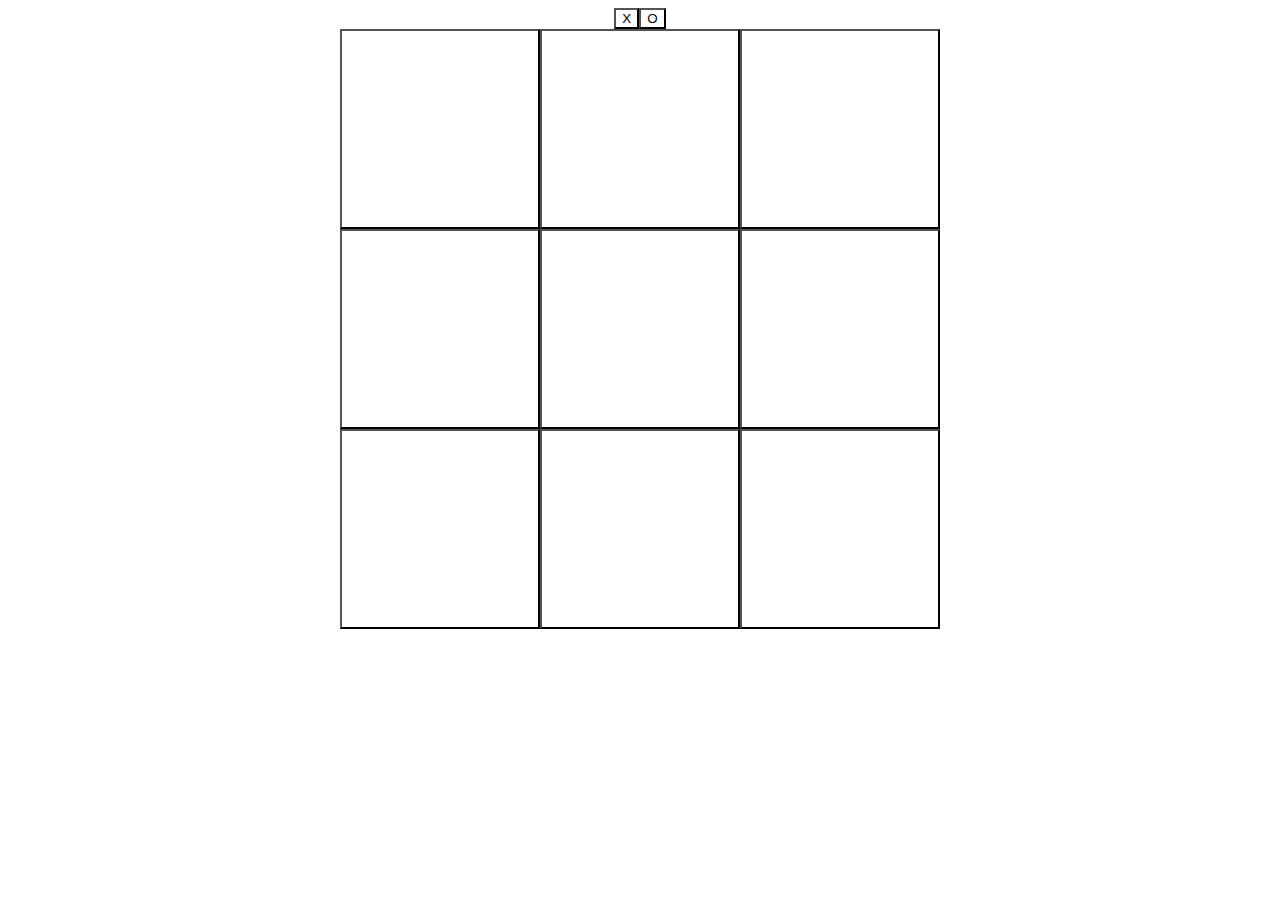
<file: index.html>
<!DOCTYPE html>
<html lang="en">
<head>
    <meta charset="UTF-8">
    <meta name="viewport" content="width=device-width, initial-scale=1.0">
    <title>Document</title>
    <link rel="stylesheet" href="tic-tac-toe.css">
</head>
<body>
    <div class="player-preference">
        <button class="choice-btn1">
            X
        </button>
            
        <button class="choice-btn2">
            O
        </button>
    </div>

    <div style="display: flex;
    justify-content: center;">

    <div class="grid">
        
        <button class="btn1 gamebtn-js btn"></button>
        <button class="btn2 gamebtn-js btn"></button>
        <button class="btn3 gamebtn-js btn"></button>
        <button class="btn4 gamebtn-js btn"></button>
        <button class="btn5 gamebtn-js btn"></button>
        <button class="btn6 gamebtn-js btn"></button>
        <button class="btn7 gamebtn-js btn"></button>
        <button class="btn8 gamebtn-js btn"></button>
        <button class="btn9 gamebtn-js btn"></button>
    </div>
</div>




    <script src="tic-tac-toe.js"></script>
</body>
</html>
</file>
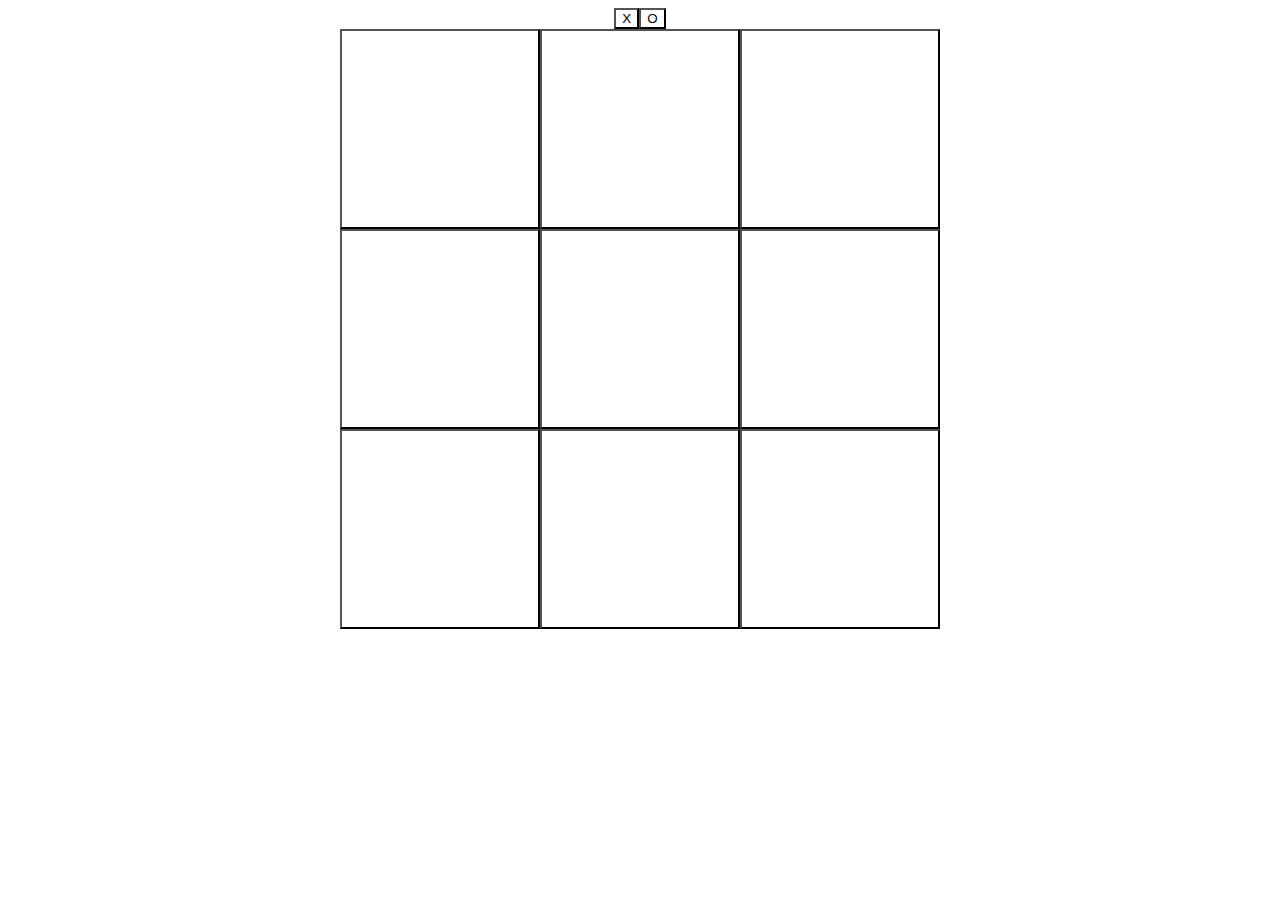
<file: tic-tac-toe.html>
<!DOCTYPE html>
<html lang="en">
<head>
    <meta charset="UTF-8">
    <meta name="viewport" content="width=device-width, initial-scale=1.0">
    <title>Document</title>
    <link rel="stylesheet" href="tic-tac-toe.css">
</head>
<body>
    <div class="player-preference">
        <button class="choice-btn1">
            X
        </button>
            
        <button class="choice-btn2">
            O
        </button>
    </div>

    <div style="display: flex;
    justify-content: center;">

    <div class="grid">
        
        <button class="btn1 gamebtn-js btn"></button>
        <button class="btn2 gamebtn-js btn"></button>
        <button class="btn3 gamebtn-js btn"></button>
        <button class="btn4 gamebtn-js btn"></button>
        <button class="btn5 gamebtn-js btn"></button>
        <button class="btn6 gamebtn-js btn"></button>
        <button class="btn7 gamebtn-js btn"></button>
        <button class="btn8 gamebtn-js btn"></button>
        <button class="btn9 gamebtn-js btn"></button>
    </div>
</div>




    <script src="tic-tac-toe.js"></script>
</body>
</html>
</file>
<file: tic-tac-toe.css>
.grid{
    display: grid;
    grid-template-columns: 200px 200px 200px;
    grid-template-rows: 200px 200px 200px;
}

.player-preference{
    display: flex;
    justify-content: center;
}

.img-x , .img-o{
    height: 100px;
    width: 100px;
}

button{
    background-color: white;
}
</file>
